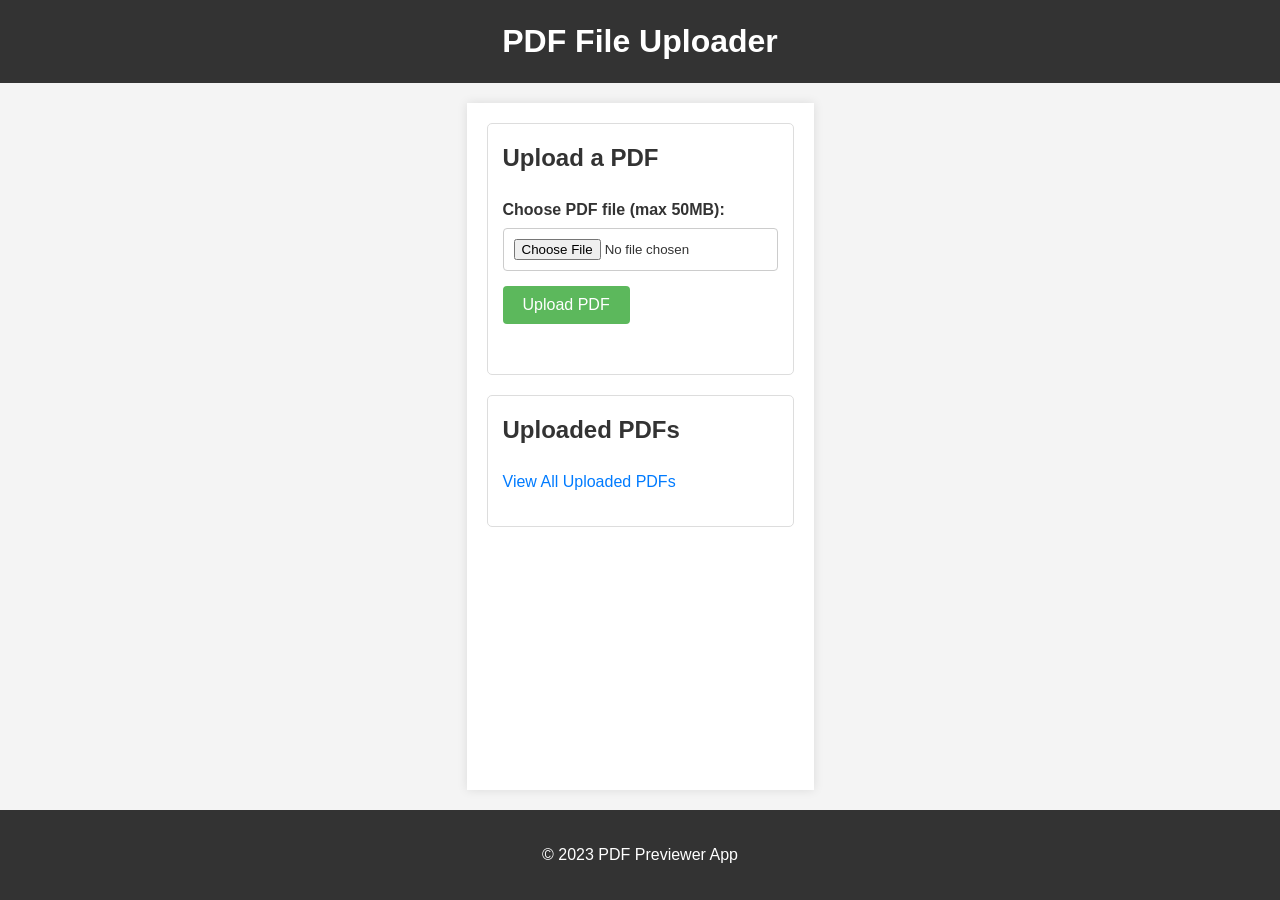
<file: pdf_previewer_app/static/index.html>
<!DOCTYPE html>
<html lang="en">
<head>
    <meta charset="UTF-8">
    <meta name="viewport" content="width=device-width, initial-scale=1.0">
    <title>PDF Uploader</title>
    <link rel="stylesheet" href="css/style.css">
</head>
<body>
    <header>
        <h1>PDF File Uploader</h1>
    </header>

    <main>
        <section id="upload-section">
            <h2>Upload a PDF</h2>
            <form id="upload-form">
                <div>
                    <label for="pdf-file-input">Choose PDF file (max 50MB):</label>
                    <input type="file" id="pdf-file-input" name="pdf_file" accept=".pdf" required>
                </div>
                <button type="submit" id="upload-button">Upload PDF</button>
            </form>
            <div id="upload-status">
                <progress id="upload-progress" value="0" max="100" style="display: none;"></progress>
                <div id="message-area"></div>
            </div>
        </section>

        <section id="pdf-list-section">
            <h2>Uploaded PDFs</h2>
            <p><a href="list.html">View All Uploaded PDFs</a></p>
        </section>
    </main>

    <footer>
        <p>&copy; 2023 PDF Previewer App</p>
    </footer>

    <script src="js/upload.js"></script>
</body>
</html>
</file>
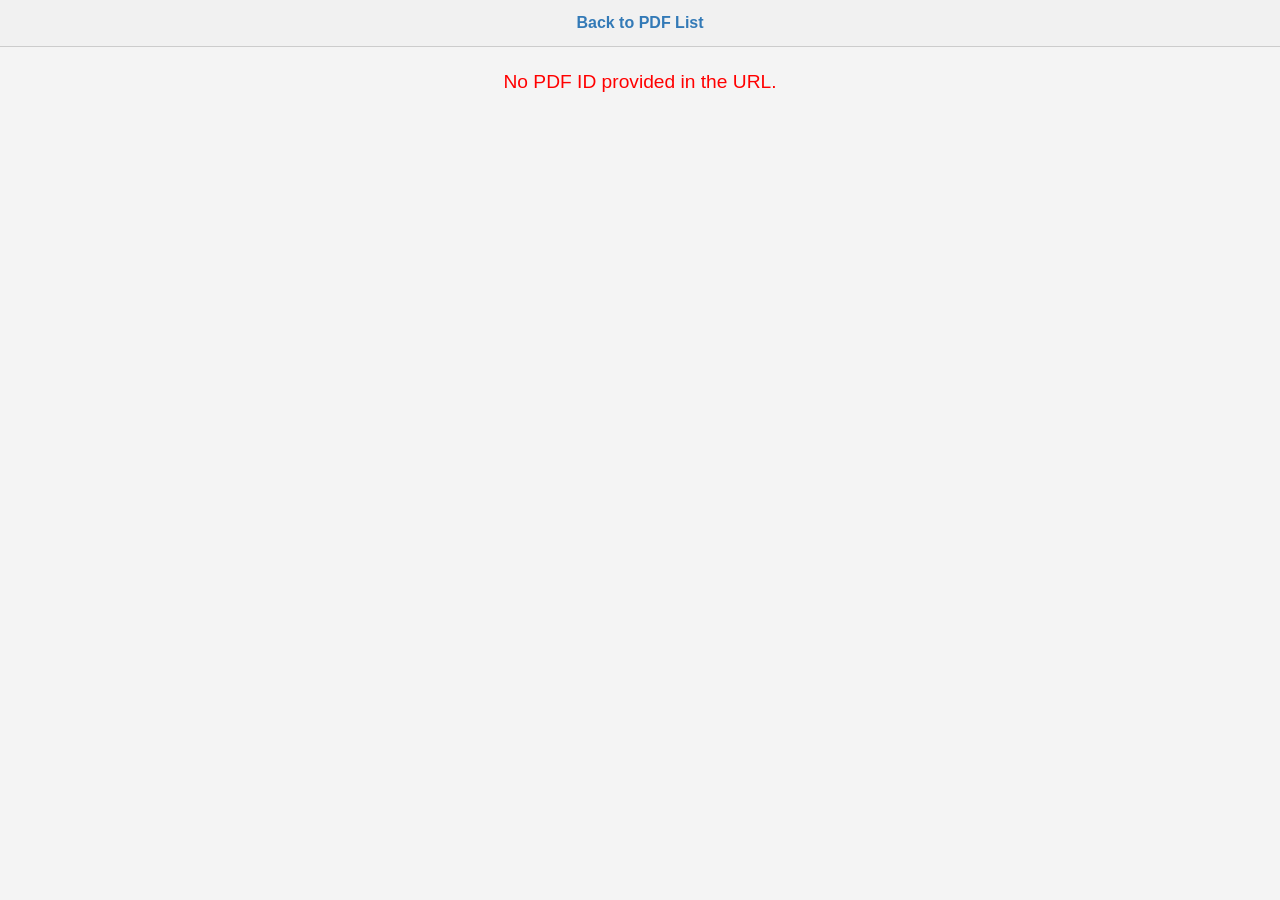
<file: pdf_previewer_app/static/viewer.html>
<!DOCTYPE html>
<html lang="en">
<head>
    <meta charset="UTF-8">
    <meta name="viewport" content="width=device-width, initial-scale=1.0">
    <title>PDF Viewer</title>
    <link rel="stylesheet" href="css/style.css">
    <style>
        /* Specific styles for viewer.html can go here or in a separate file */
        body, html {
            margin: 0;
            padding: 0;
            height: 100%;
            overflow: hidden; /* Prevent scrollbars on body if iframe is full page */
        }
        #viewer-container {
            width: 100%;
            height: 100%;
            display: flex;
            flex-direction: column;
        }
        #viewer-header {
            padding: 10px;
            background-color: #f1f1f1;
            border-bottom: 1px solid #ccc;
            text-align: center; /* Center the link */
        }
        #viewer-header a {
            text-decoration: none;
            color: #337ab7;
            font-weight: bold;
        }
        #pdf-iframe {
            flex-grow: 1; /* Takes up remaining space */
            border: none; /* Remove iframe border */
            width: 100%;
            height: 100%; /* Fallback for browsers not supporting flex-grow well on iframe */
        }
        #error-message {
            padding: 20px;
            text-align: center;
            font-size: 1.2em;
            color: red;
        }
    </style>
</head>
<body>
    <div id="viewer-container">
        <div id="viewer-header">
            <a href="list.html">Back to PDF List</a>
        </div>
        <iframe id="pdf-iframe" title="PDF Document Viewer"></iframe>
        <div id="error-message" style="display: none;"></div>
    </div>
    <script src="js/viewer.js"></script>
</body>
</html>
</file>
<file: pdf_previewer_app/static/css/style.css>
body {
    font-family: Arial, sans-serif;
    line-height: 1.6;
    margin: 0;
    padding: 0;
    background-color: #f4f4f4;
    color: #333;
    display: flex;
    flex-direction: column;
    min-height: 100vh;
}

header {
    background: #333;
    color: #fff;
    padding: 1rem 0;
    text-align: center;
}

header h1 {
    margin: 0;
}

main {
    flex: 1;
    padding: 20px;
    max-width: 800px;
    margin: 20px auto;
    background: #fff;
    box-shadow: 0 0 10px rgba(0,0,0,0.1);
}

section {
    margin-bottom: 20px;
    padding: 15px;
    border: 1px solid #ddd;
    border-radius: 5px;
}

h2 {
    color: #333;
    margin-top: 0;
}

#upload-form div {
    margin-bottom: 15px;
}

#upload-form label {
    display: block;
    margin-bottom: 5px;
    font-weight: bold;
}

#pdf-file-input {
    width: calc(100% - 22px); /* Account for padding/border */
    padding: 10px;
    border: 1px solid #ccc;
    border-radius: 4px;
}

#upload-button {
    display: inline-block;
    background: #5cb85c;
    color: white;
    padding: 10px 20px;
    border: none;
    border-radius: 4px;
    cursor: pointer;
    font-size: 16px;
}

#upload-button:hover {
    background: #4cae4c;
}

#upload-status {
    margin-top: 15px;
}

#upload-progress {
    width: 100%;
    height: 20px;
    display: none; /* Initially hidden */
    margin-bottom: 10px;
}

#message-area {
    padding: 10px;
    border-radius: 4px;
    margin-top: 10px;
    text-align: center;
}

.message-success {
    background-color: #d4edda;
    color: #155724;
    border: 1px solid #c3e6cb;
}

.message-error {
    background-color: #f8d7da;
    color: #721c24;
    border: 1px solid #f5c6cb;
}

.message-info {
    background-color: #e2e3e5;
    color: #383d41;
    border: 1px solid #d6d8db;
}

footer {
    text-align: center;
    padding: 1rem 0;
    background: #333;
    color: #fff;
    margin-top: auto;
}

a {
    color: #007bff;
    text-decoration: none;
}

a:hover {
    text-decoration: underline;
}

/* Styles for list.html */
header nav {
    margin-top: 10px;
}

header nav a {
    color: #fff;
    margin: 0 10px;
    text-decoration: none;
}

header nav a:hover {
    text-decoration: underline;
}

#pdf-list-controls {
    margin-bottom: 20px;
    padding: 15px;
    background-color: #f9f9f9;
    border: 1px solid #eee;
    border-radius: 4px;
}

#pdf-list-controls label {
    margin-right: 10px;
    font-weight: bold;
}

#sort-by {
    padding: 8px;
    border-radius: 4px;
    border: 1px solid #ccc;
}

#pdf-list-container ul {
    list-style-type: none;
    padding: 0;
}

#pdf-list-container li {
    background: #fff;
    border: 1px solid #ddd;
    padding: 15px;
    margin-bottom: 10px;
    border-radius: 4px;
    display: flex;
    flex-direction: column; /* Stack items vertically on small screens */
}

#pdf-list-container li:hover {
    border-color: #ccc;
    box-shadow: 0 0 5px rgba(0,0,0,0.1);
}

.pdf-item-details {
    flex-grow: 1;
}

.pdf-item-details h3 {
    margin-top: 0;
    margin-bottom: 5px;
    font-size: 1.2em;
}

.pdf-item-details h3 a {
    color: #337ab7;
    text-decoration: none;
}

.pdf-item-details h3 a:hover {
    text-decoration: underline;
}

.pdf-metadata {
    font-size: 0.9em;
    color: #555;
}

.pdf-metadata span {
    display: block; /* Each piece of metadata on a new line for smaller screens */
    margin-bottom: 3px;
}

.pdf-metadata .label {
    font-weight: bold;
}

@media (min-width: 600px) { /* Adjust breakpoint as needed */
    #pdf-list-container li {
        flex-direction: row; /* Side-by-side layout for larger screens */
        justify-content: space-between;
        align-items: center;
    }
    .pdf-metadata span {
        display: inline; /* Metadata inline on larger screens */
        margin-right: 15px; /* Space between metadata items */
        margin-bottom: 0;
    }
    .pdf-metadata span:last-child {
        margin-right: 0;
    }
}


/* Pagination Styles */
#pagination-controls {
    text-align: center;
    margin-top: 20px;
}

#pagination-controls button,
#pagination-controls span {
    display: inline-block;
    padding: 8px 12px;
    margin: 0 4px;
    border: 1px solid #ddd;
    background-color: #fff;
    color: #337ab7;
    text-decoration: none;
    border-radius: 4px;
    cursor: pointer;
}

#pagination-controls button:hover {
    background-color: #f0f0f0;
    border-color: #ccc;
}

#pagination-controls button:disabled {
    color: #aaa;
    cursor: not-allowed;
    background-color: #f9f9f9;
}

#pagination-controls .current-page {
    font-weight: bold;
    background-color: #337ab7;
    color: white;
    border-color: #337ab7;
    cursor: default;
}

#pdf-list-display .message-info,
#pdf-list-display .message-error {
    text-align: center;
    padding: 20px;
    background-color: #f9f9f9;
    border: 1px solid #eee;
    border-radius: 4px;
}
</file>
